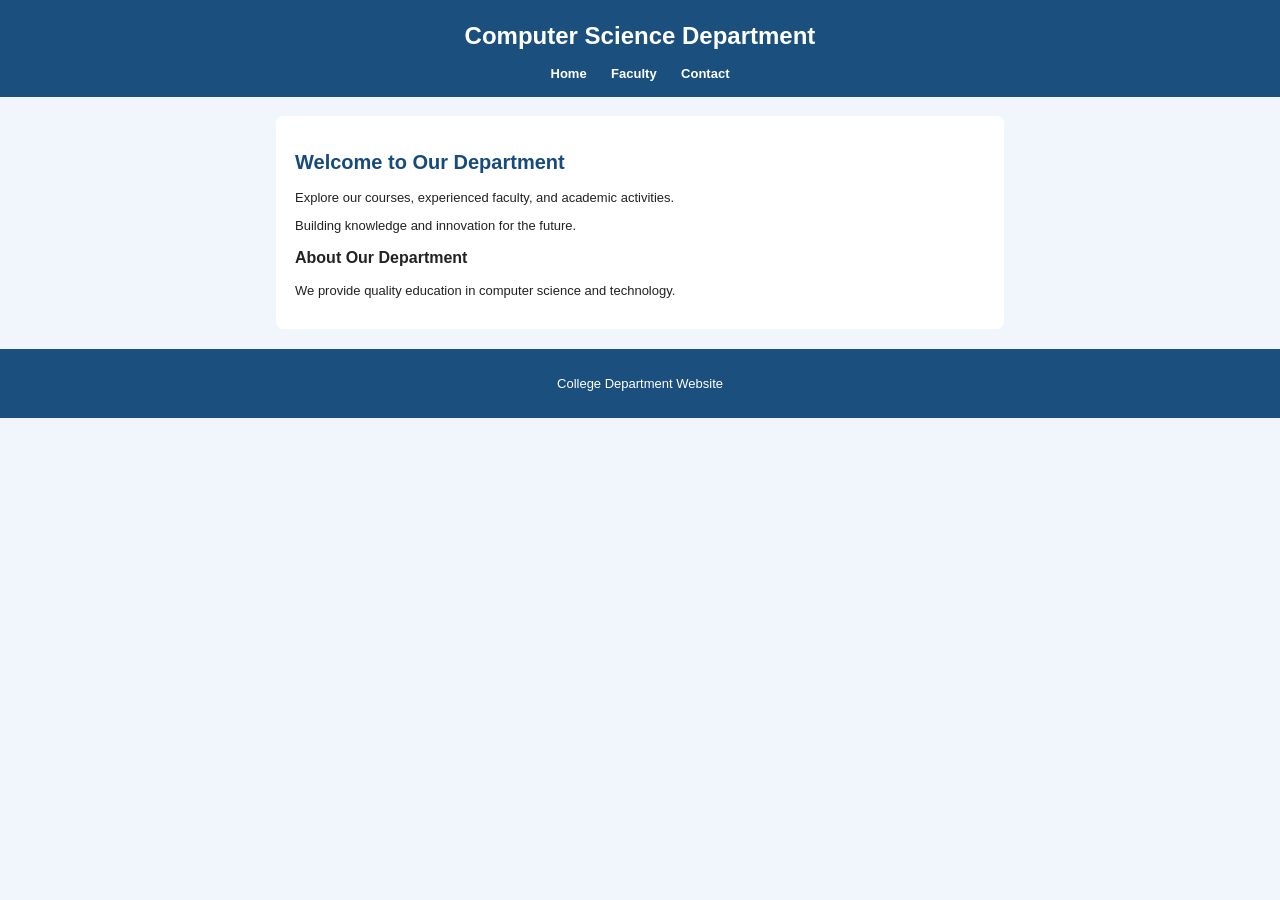
<file: index.html>
<!DOCTYPE html>
<html>
<head>
    <title>Computer Science Department</title>
    <link rel="stylesheet" href="style.css">
</head>
<body>
    <header>
        <h1>Computer Science Department</h1>
        <nav>
            <a href="index.html">Home</a>
            <a href="faculty.html">Faculty</a>
            <a href="contact.html">Contact</a>
        </nav>
    </header>

    <main>
        <h2>Welcome to Our Department</h2>
        <p>Explore our courses, experienced faculty, and academic activities.</p>
        <p>Building knowledge and innovation for the future.</p>
        <h3>About Our Department</h3>
        <p>We provide quality education in computer science and technology.</p>
    </main>

    <footer>
        <p>College Department Website</p>
    </footer>
</body>
</html>
</file>
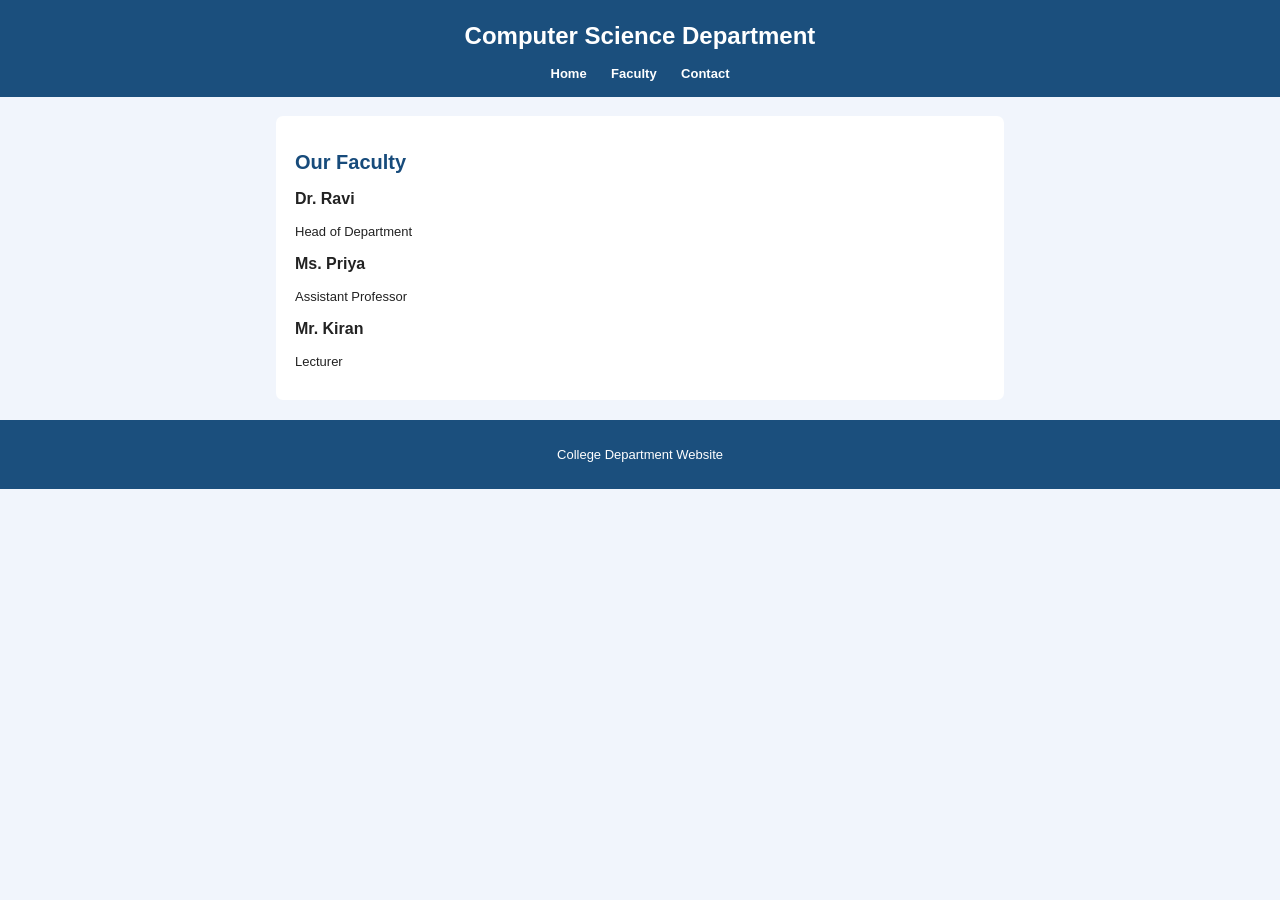
<file: faculty.html>
<!DOCTYPE html>
<html>
<head>
    <title>Faculty - Computer Science Department</title>
    <link rel="stylesheet" href="style.css">
</head>
<body>
    <header>
        <h1>Computer Science Department</h1>
        <nav>
            <a href="index.html">Home</a>
            <a href="faculty.html">Faculty</a>
            <a href="contact.html">Contact</a>
        </nav>
    </header>

    <main>
        <h2>Our Faculty</h2>
        <h3>Dr. Ravi</h3>
        <p>Head of Department</p>
        <h3>Ms. Priya</h3>
        <p>Assistant Professor</p>
        <h3>Mr. Kiran</h3>
        <p>Lecturer</p>
    </main>

    <footer>
        <p>College Department Website</p>
    </footer>
</body>
</html>
</file>
<file: style.css>
body {
    margin: 0;
    font-family: Arial, sans-serif;
    background-color: #f1f5fc;
    color: #222;
}

header {
    background-color: #1b4f7d;
    color: white;
    text-align: center;
    padding: 22px 10px 15px;
}

header h1 {
    margin: 0 0 14px;
    font-size: 24px;
}

nav a {
    color: white;
    text-decoration: none;
    font-weight: bold;
    margin: 0 10px;
    font-size: 13px;
}

main {
    background-color: white;
    max-width: 690px;
    margin: 19px auto;
    padding: 18px 19px;
    border-radius: 7px;
    min-height: 165px;
}

main h2 {
    color: #174b7b;
    font-size: 20px;
}

main h3 {
    font-size: 16px;
}

main p {
    font-size: 13px;
}

footer {
    background-color: #1b4f7d;
    color: white;
    text-align: center;
    padding: 14px;
    font-size: 13px;
    margin-top: 20px;
}

@media (max-width: 740px) {
    main {
        margin: 19px 20px;
    }
}
</file>
